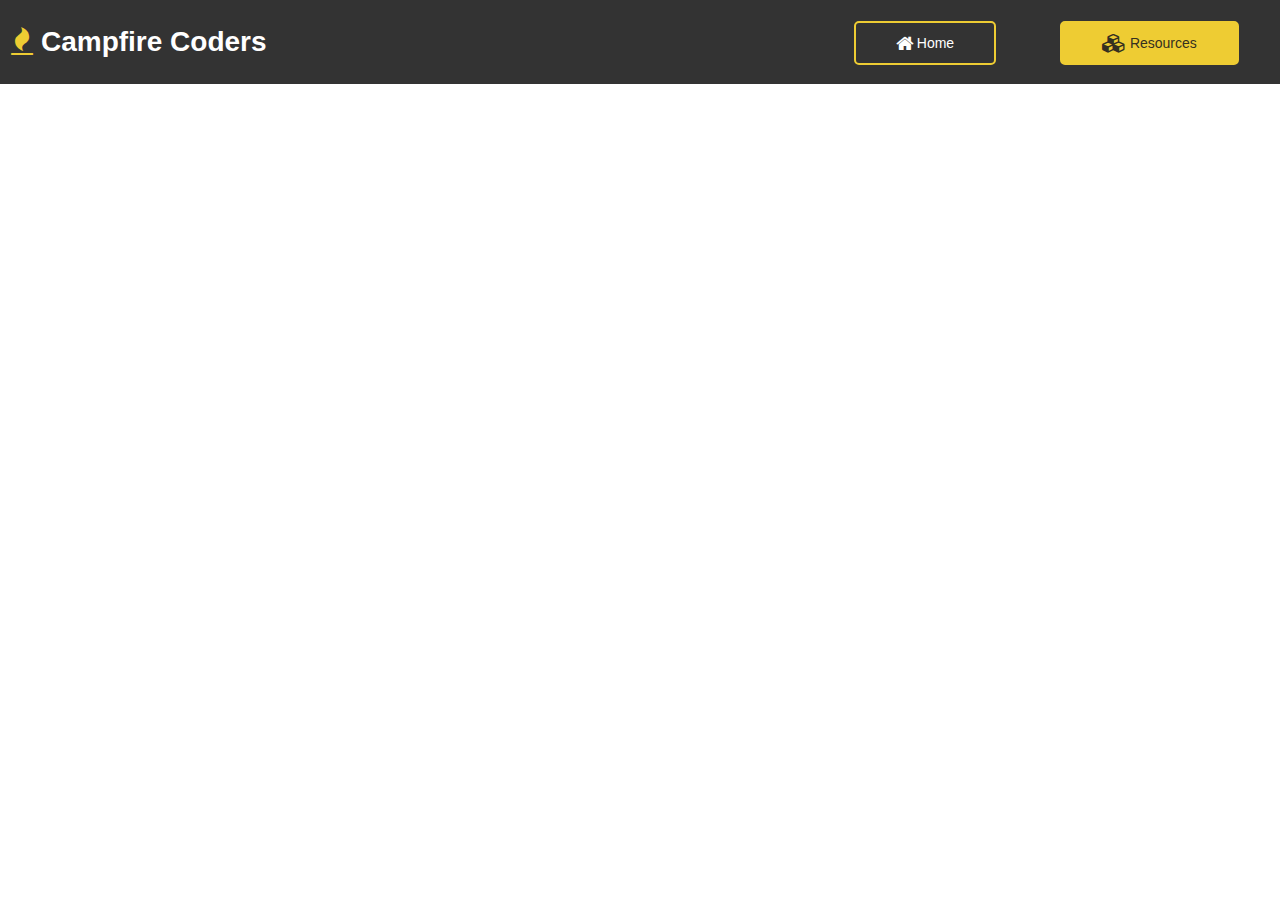
<file: resources.html>
<!DOCTYPE html>
<html lang="en">
<head>
  <meta charset="UTF-8">
  <title>campfireCoders();</title>
  <link rel="stylesheet" href="https://maxcdn.bootstrapcdn.com/bootstrap/3.3.6/css/bootstrap.min.css">
  <link rel="stylesheet" href="static/css/main.css"/>
  <link rel="stylesheet" href="https://maxcdn.bootstrapcdn.com/font-awesome/4.6.3/css/font-awesome.min.css">
</head>
<body>
  <!-- Navigation -->
  <header>
    <a href="index.html">
    <h1 class="logo"><span class="icon"><i class="fa fa-fire"></i></span> Campfire Coders</h1></a>

    <ul id="nav">
      <li>
        <a href="index.html">
          <i class="fa fa-home fa-lg"></i> Home
        </a>
      </li>
      <li>
        <a href="resources.html" class="active">
          <i class="fa fa-cubes fa-lg"></i> Resources
        </a>
      </li>
    </ul>

  </header>
</body>
</html>
</file>
<file: static/css/main.css>
* {
  box-sizing: border-box;
}

body {
  font-family: Verdana, sans-serif;
  margin: 0;
  padding: 0;
}

h1 {
  margin: 0;
}

article {
  padding: 2em;
  color: #333;
}

/* HEADER */

header {
  background-color: #333;
  /*padding: 20px 10px 70px;*/
  padding: 1.5em .8em 4.5em;
  color: #fff;
}

header a:hover {
  color: #fff;
}

.logo {
  float: left;
  font-size: 2em;
  margin-top: .2em;
  font-weight: 600;
 }

 header > a {
  color: #fff;
 } 

#nav {
  list-style-type: none; 
  float: right;
}

#nav li {
  display: inline-block;
  /*margin-top: -10px;*/
}

#nav li a {
  display: block;
  margin-left: 30px;
  margin-right: 30px;
  padding: 10px 40px;
  border: 2px solid #EC3;
  color: #fff;
  text-align: center;
  text-decoration: none; 
  border-radius: 5px;   
}

#nav li a:hover {
  color: #353020;
  background-color: #EC3;
}

#nav li a.active {
  color: #353020;
  background-color: #EC3;
}

.icon {
  color: #ec3;
}

/* BANNER SECTION */

.banner {
  background-image: url(../img/banner.jpg);
  background-repeat: no-repeat;
  background-position: center;
  background-size: cover;
}

.banner-text {
  color: #fff;
  text-align: right;
  padding: 5em 2em;
}

.intro-block {
  max-width: 1000px;
  margin: 5px auto;
}

/*MEDIA QUERIES*/

@media (max-width: 870px) {
  header {
    /*height: 100px;*/
    padding: 2em .8em 8em;
  }

  #nav {
    float: left;
  }

  #nav li a {
    margin-top: .3em;
  }
}

@media (max-width: 600px) {
  header {
    /*height: 100px;*/
    padding: 2em .8em 8.8em;
  }

  header h1 {
    font-size: 1.4em;
    margin-top: -20px;
  }
}



/*=======Members section==============*/

.members{
  background-color: rgb(51, 51, 51);
}

.members__heading{
  color: #fff;
  font-family: Verdana, sans-serif;
  margin-top: 20px;
}

.member{
  max-width:260px;
  margin-top: 25px;
  margin-bottom: 25px;
  text-align: center;
  padding: 20px 15px;
  border: 1px solid transparent;
  border-radius: 5px;
}

.member:hover{
  background-color: rgb(41, 41, 41);
  border-radius: 5px;
  -webkit-transition: all 0.3s linear 0s;
  -moz-transition: all 0.3s linear 0s;
  -o-transition: all 0.3s linear 0s;
  transition: all 0.3s linear 0s;
  border: 1px solid tomato;
}

.member__img{
  height: auto;
  max-width: 200px;
  padding: auto auto;
  -webkit-transition: all 0.3s linear 0s;
  -moz-transition: all 0.3s linear 0s;
  -o-transition: all 0.3s linear 0s;
  transition: all 0.3s linear 0s;
  overflow: hidden;
  border-radius: 10px;
  max-height:200px;

}

.member__name{

  font-family: Verdana, sans-serif;
  color: rgb(237, 203, 51);

}

.member__role{
  color: rgba(237, 203, 51, .8);
  font-size: 16px;
}

.member__desc{
  color: #fff;
  font-family: Verdana, sans-serif;
  display: block;
  height: 240px;
  text-align: justify;
}

.social-icons{
  display: block;
  margin-top: 20px;
}

.social-icons__link{
  display: inline-block;
  height:40px;
  width:40px;
  font-size:20px;
  border: 1px solid rgba(237, 203, 51, .5);
  border-radius: 2px;
  margin-right: 10px;
  text-align: center;
  line-height: 40px;
  color: rgb(237, 203, 51);
  transition: all 0.3s ease 0s;
}

.social-icons__link:hover{
  background-color: rgb(237, 203, 51);
  color: rgb(51, 51, 51);
}
</file>
